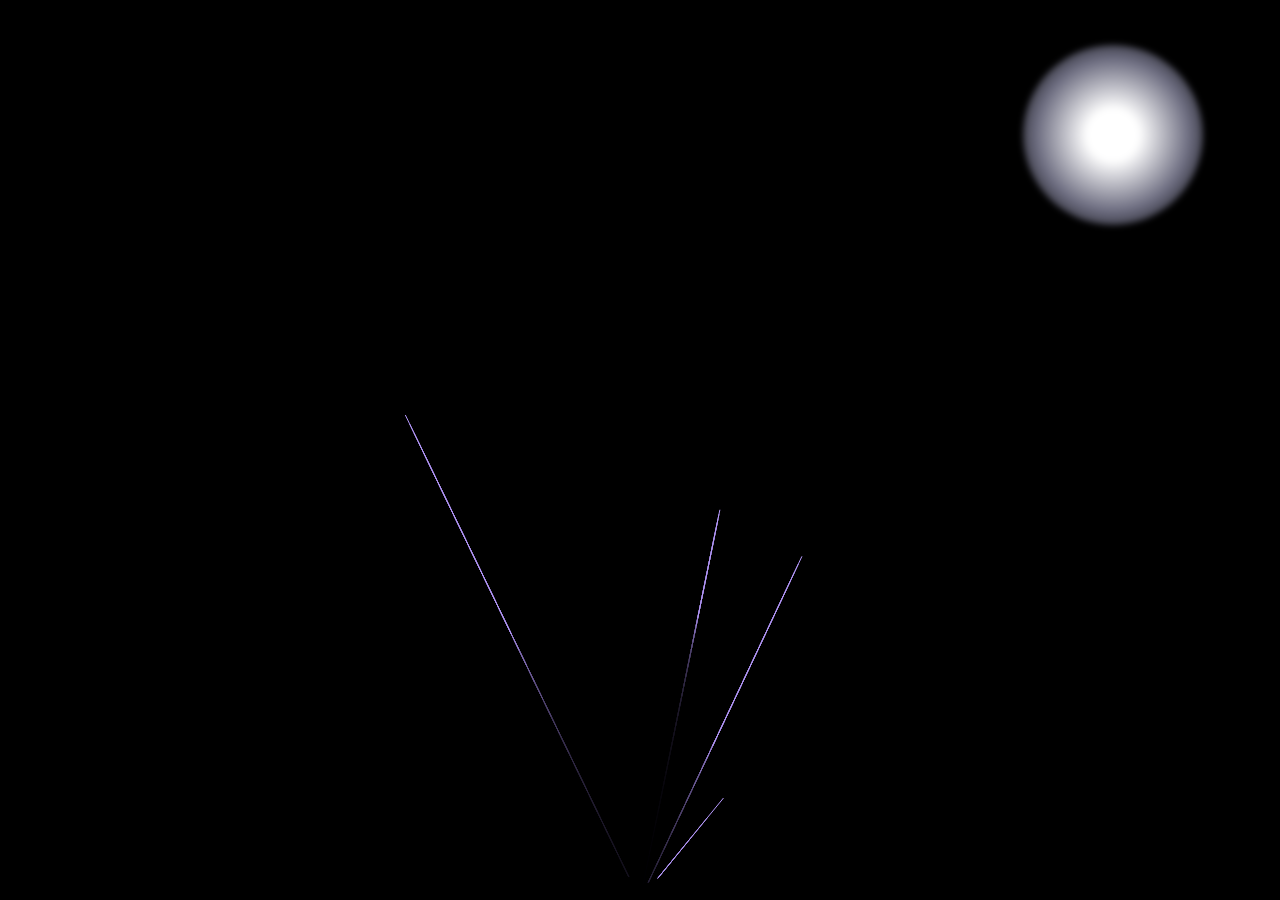
<file: happybirthday.html>
<!DOCTYPE html>
<html lang="es">
<head>
<meta charset="UTF-8">
<meta name="viewport" content="width=device-width, initial-scale=1.0">
<title>Feliz Cumpleaños Esther ❤️✨🌙</title>
<link rel="stylesheet" href="https://migueajm.github.io/esther/mp3.css?date=03122025">
<link rel="shortcut icon" href="https://migueajm.github.io/esther/favicon.png" type="image/x-icon">
<style>
* {
    margin: 0;
    padding: 0;
    box-sizing: border-box;
}

.birthday-overlay.epic {
    position: fixed;
    inset: 0;
    background: radial-gradient(circle at top, #0b0b18, #020207);
    display: flex;
    flex-direction: column;
    justify-content: center;
    align-items: center;
    overflow: auto;
    z-index: 999999;
    animation: fadeIn 1.5s ease-out forwards;
    padding: 20px;
}

/* Fade */
@keyframes fadeIn { from { opacity:0; } to { opacity:1; } }

/* ----------- STARS ----------- */
.stars {
    position: absolute;
    inset: 0;
    z-index: 1;
    pointer-events: none;
}
.stars:before {
    content: "";
    position: absolute;
    inset: 0;
    opacity: 0.6;
    animation: floatStars 120s linear infinite;
}
@keyframes floatStars {
    from { transform: translateY(0); }
    to { transform: translateY(-2000px); }
}

/* ----------- MOON ----------- */
.moon-glow {
    position: absolute;
    top: 5%;
    right: 6%;
    width: clamp(90px, 22vw, 180px);
    height: clamp(90px, 22vw, 180px);
    background: radial-gradient(circle, #ffffff 20%, #d8d8ff80 60%, transparent 90%);
    border-radius: 50%;
    animation: moonPulse 6s infinite alternate ease-in-out;
    filter: blur(3px);
    z-index: 3;
}
@keyframes moonPulse {
    from { transform: scale(1); opacity: .7; }
    to { transform: scale(1.2); opacity: 1; }
}

/* ----------- FIREWORKS ----------- */
#fireworks {
    position: absolute;
    inset: 0;
    width: 100%;
    height: 100%;
    z-index: 2;
}

/* ----------- CARD ----------- */
.birthday-card-epic {
    z-index: 10;
    max-width: 900px;
    width: 100%;
    text-align: center;
    padding: clamp(10px, 4vw, 40px);
    animation: cardReveal 2s ease-out forwards;
    opacity: 0;
}
@keyframes cardReveal {
    from { transform: scale(0.8); opacity: 0; }
    to { transform: scale(1); opacity: 1; }
}

/* ----------- TITLE ----------- */
.rainbow-text {
    font-size: clamp(26px, 8vw, 65px);
    font-weight: 900;
    letter-spacing: 2px;
    display: inline-block;
}
.rainbow-text span {
    display: inline-block;
    animation: colorChange 4s infinite ease-in-out;
}
@keyframes colorChange {
    0% { color: #ff6b6b; }
    25% { color: #ffa502; }
    50% { color: #1e90ff; }
    75% { color: #2ed573; }
    100% { color: #ff6b6b; }
}

/* ----------- MESSAGE ----------- */
.msg-epic {
    margin-top: 20px;
    font-size: clamp(15px, 3.2vw, 22px);
    line-height: 1.7;
    color: #eaeaff;
    text-shadow: 0 0 6px #372b59;
    padding: 0 10px;
}
* {
  margin: 0;
  padding: 0;
  box-sizing: border-box;
  font-family: "Poppins", sans-serif;
}

body {
  overflow: hidden;
  background: black;
  color: white;
}

#galaxy {
  position: fixed;
  width: 100%;
  height: 100%;
  z-index: -1;
}

.container {
  width: 90%;
  max-width: 800px;
  margin: 60px auto;
  text-align: center;
  animation: fadeIn 2s ease;
}

.rainbow-text span {
  display: inline-block;
  font-size: 2.2rem;
  font-weight: 700;
  animation: colorShift 3s infinite alternate ease-in-out;
}

.message {
  margin-top: 20px;
  font-size: 1.2rem;
  line-height: 1.7;
  animation: fadeIn 3s ease;
}

/* Botón secreto */
#secretBtn {
  margin-top: 25px;
  font-size: 1.5rem;
  background: transparent;
  border: none;
  cursor: pointer;
  transition: transform .3s;
}
#secretBtn:hover { transform: scale(1.3); }

#secretMessage {
  opacity: 0;
  margin-top: 10px;
  transition: opacity 1s ease;
  font-size: 1.2rem;
}

/* Música */
#musicBtn {
  margin-top: 40px;
  background: rgba(255,255,255,0.15);
  border: 1px solid rgba(255,255,255,0.4);
  padding: 8px 20px;
  border-radius: 20px;
  color: white;
  cursor: pointer;
  backdrop-filter: blur(4px);
  font-size: 1rem;
}

/* Animaciones */
@keyframes colorShift {
  0% { color: #ff7f7f; }
  25% { color: #ffd27f; }
  50% { color: #7fff9a; }
  75% { color: #7fd9ff; }
  100% { color: #c47fff; }
}

@keyframes fadeIn {
  from {opacity: 0;}
  to {opacity: 1;}
}

/* Versión ligera móviles */
@media (max-width: 500px) {
  .rainbow-text span {
    font-size: 1.7rem;
  }
  .message {
    font-size: 1rem;
  }
}

</style>

</head>
<body>

<div class="birthday-overlay epic" id="birthdayOverlay">
    <canvas id="fireworks"></canvas>
    <div class="stars"></div>

    <div class="birthday-card-epic">
        <div class="rainbow-text big">
            ¡Feliz cumpleaños, Esther Mazariegos!
        </div>

        <div class="msg-epic">
            Hoy el mundo parece detenerse un instante… como si el universo mismo quisiera darte espacio para brillar. ✨  
            Es como si el tiempo supiera que esta fecha no es cualquier día, sino el día en que llegó al mundo una persona capaz de convertir lo ordinario en algo extraordinario.  
            <br><br>
            Hoy celebramos tu luz, tu fuerza, tu inteligencia, y esa magia tan tuya que transforma cada lugar donde estás.  
            Conocerte fue como descubrir un cielo lleno de estrellas nuevas. 🌌  
            <br><br>
            Admiro tu bondad, tu esfuerzo, tu constancia, tu manera de levantarte incluso cuando el camino se complica.  
            Que este año te regrese multiplicado todo lo bueno que das.  
            <br><br>
            Hoy el cielo celebra por ti.  
            Feliz cumpleaños ❤️✨🌙
        </div>
        <br>
        <div style="display: flex; justify-content: center">
            <div id="my-audio-widget" class="audio-widget" data-theme="dark">
              <div class="art" id="art">A</div>
              <div style="display:flex;flex-direction:column; width:100%">
                <div class="meta">
                  <div class="title" id="track-title">Canción de muestra</div>
                  <div class="artist" id="track-artist">Artista Ejemplo</div>
                </div>

                <div class="controls">
                  <button class="btn" id="btn-prev" title="Anterior">⏮</button>
                  <button class="btn btn--big" id="btn-play" title="Reproducir">▶️</button>
                  <button class="btn" id="btn-next" title="Siguiente">⏭</button>

                  <div style="flex:1"></div>

                  <div class="vol">
                    <button class="btn" id="btn-mute" title="Silenciar">🔊</button>
                  </div>
                </div>

                <div class="progress-wrap">
                  <div class="time" id="time-current">0:00</div>
                  <input type="range" id="progress" min="0" max="100" value="0" aria-label="Progreso"/>
                  <div class="time" id="time-duration">0:00</div>
                </div>
              </div>
            </div>
            <audio id="audio" preload="metadata"></audio>
          </div>
    </div>

    <div class="moon-glow"></div>
</div>
<script src="https://migueajm.github.io/esther/happybirthday.js?date=1"></script>
<script src="https://migueajm.github.io/esther/mp3.js?date=1"></script>
</body>
</html>
</file>
